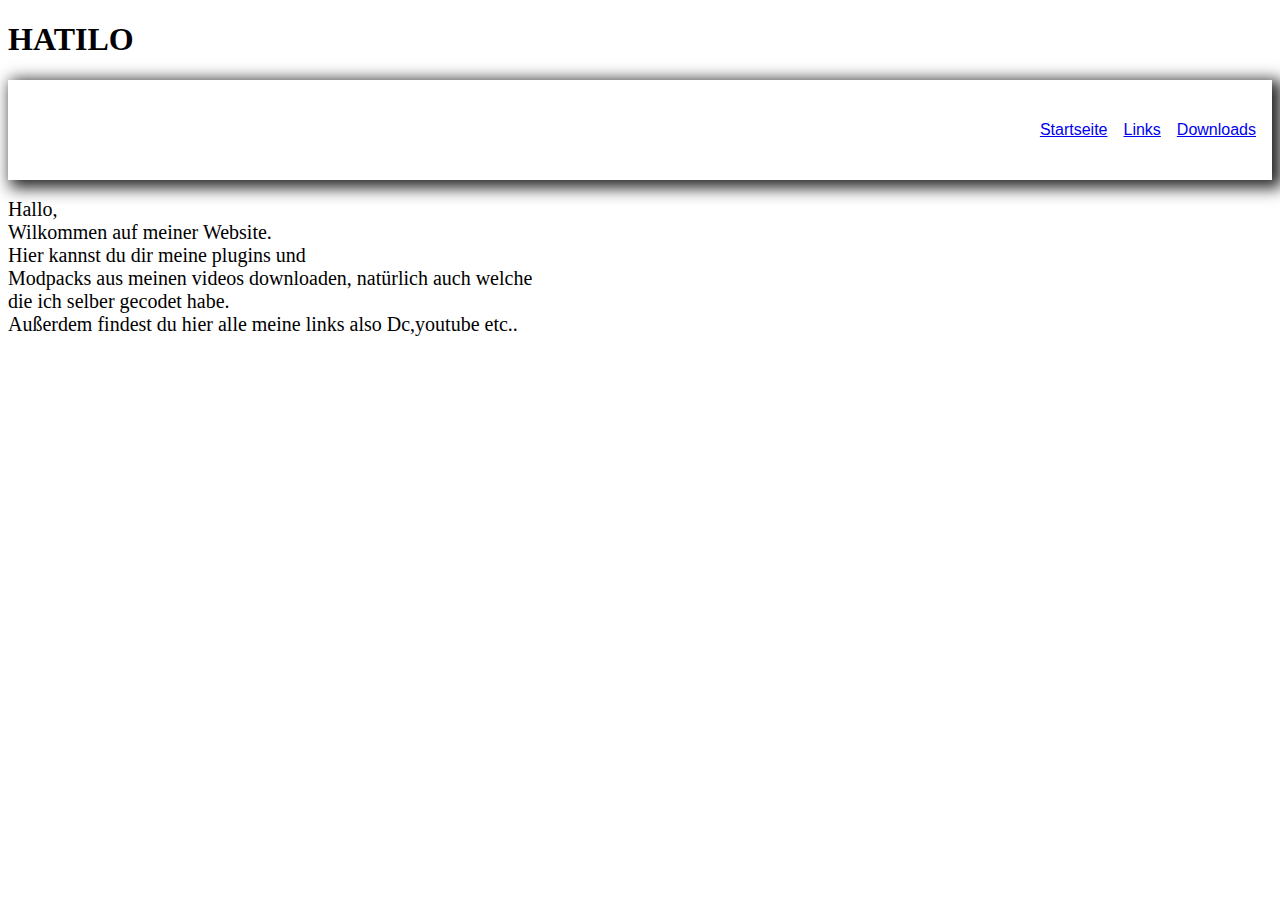
<file: index.html>
<!DOCTYPE html>
<html lang="en">
<head>
    <link rel="stylesheet" href="style.css">
    <link rel="shortcut icon" type="x-icon" href="kanal.jpg">
    <meta charset="UTF-8">
    <title>hatilo hompage</title>
</head>
<body>
<h1>HATILO</h1>

</a>
<header>

    <a class="menuhp" href="index.html">Startseite</a>
    <a class="links" href="links.html">Links</a>
    <a class="downloads" href="downloads.html">Downloads</a>

</header>
<br><div class="text1">
    Hallo,<br>
    Wilkommen auf meiner Website.<br>
    Hier kannst du dir meine plugins und <br>
    Modpacks aus meinen videos downloaden, natürlich auch welche <br>
    die ich selber gecodet habe. <br>
    Außerdem findest du hier alle meine links also Dc,youtube etc..
    </br> </div>
</body>
</html>
</file>
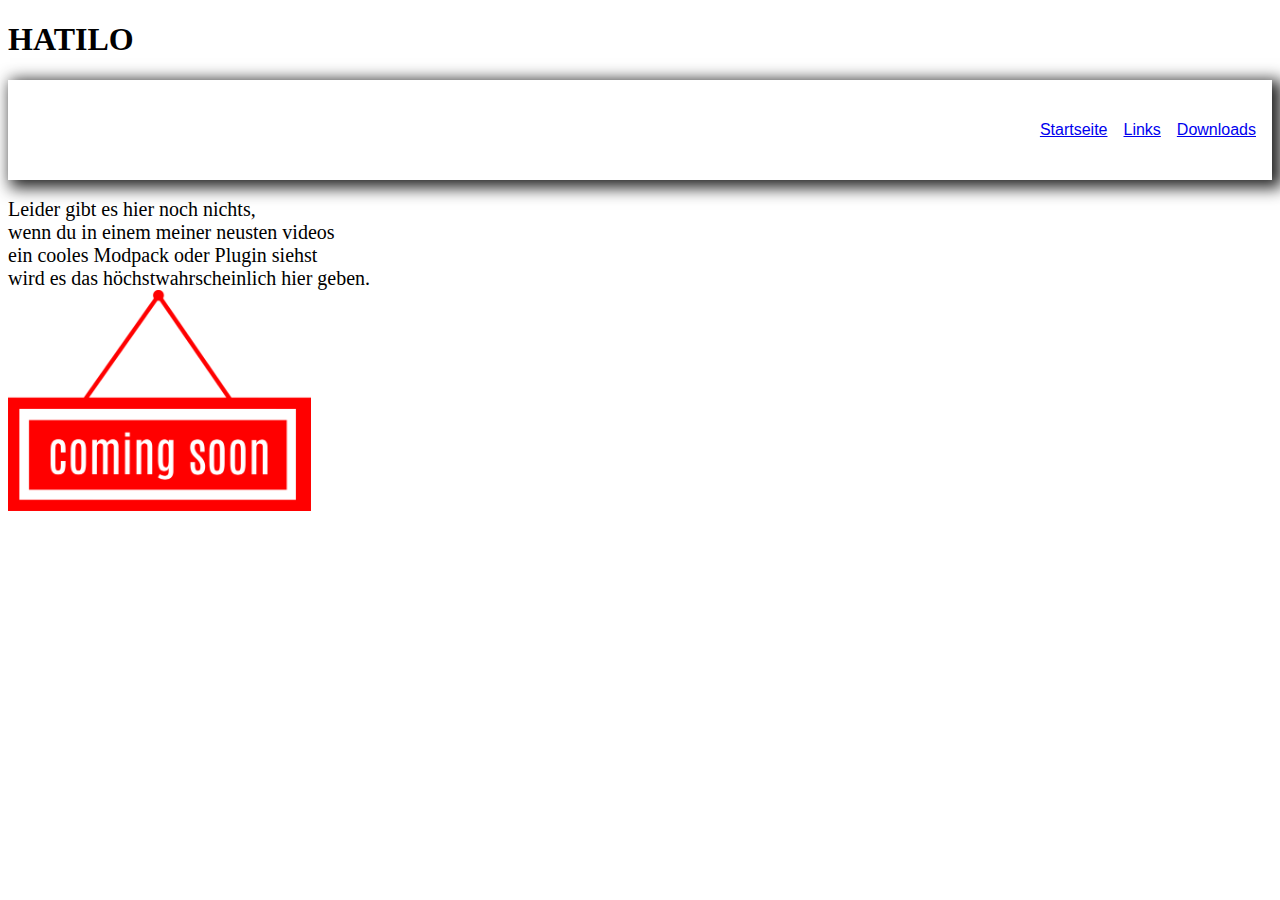
<file: downloads.html>
<!DOCTYPE html>
<html lang="en">
<head>
    <link rel="stylesheet" href="style.css">
    <link rel="shortcut icon" type="x-icon" href="hatilo.jpg">
    <meta charset="UTF-8">
    <title>downloads</title>
</head>
<body>

<h1>HATILO</h1>

<header>

    <a class="menuhp" href="index.html">Startseite</a>
    <a class="links" href="links.html">Links</a>
    <a class="downloads" href="downloads.html">Downloads</a>

</header>
<br><div class="text2">
    Leider gibt es hier noch nichts, <br>
    wenn du in einem meiner neusten videos <br>
    ein cooles Modpack oder Plugin siehst<br>
    wird es das höchstwahrscheinlich hier geben.
    <br>
</div>

<img class="bild3" width="24%" height="24%" src="coming-soon.png">
</body>
</html>
</file>
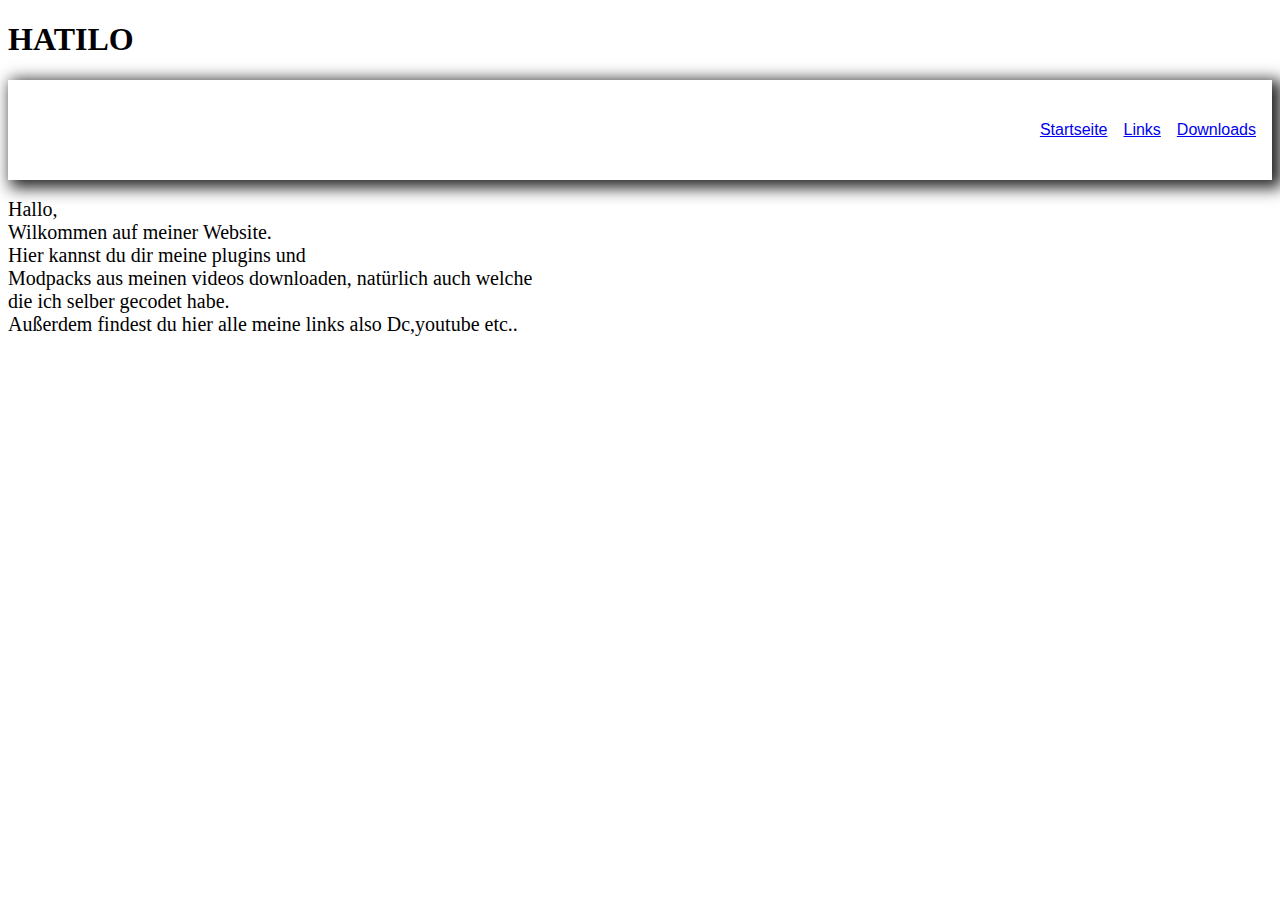
<file: startseite.html>
<!DOCTYPE html>
<html lang="en">
<head>
    <link rel="stylesheet" href="style.css">
    <link rel="shortcut icon" type="x-icon" href="kanal.jpg">
    <meta charset="UTF-8">
    <title>hatilo hompage</title>
</head>
<body>
<h1>HATILO</h1>

</a>
<header>

    <a class="menuhp" href="startseite.html">Startseite</a>
    <a class="links" href="links.html">Links</a>
    <a class="downloads" href="downloads.html">Downloads</a>

</header>
<br><div class="text1">
    Hallo,<br>
    Wilkommen auf meiner Website.<br>
    Hier kannst du dir meine plugins und <br>
    Modpacks aus meinen videos downloaden, natürlich auch welche <br>
    die ich selber gecodet habe. <br>
    Außerdem findest du hier alle meine links also Dc,youtube etc..
    </br> </div>
</body>
</html>
</file>
<file: style.css>
2.bild1
{
margin-left: 50px;
}
.bild2
 {
 margin-left: 100px;
 }
 .bild3
 {
 align: center;
 }
.bild4
 {
 margin-left: 150px;
 }
 .text1
 {
 font-size: 20px;
 }
.text2
 {
 font-size: 20px;
 }



body{
background-image: <img src="kanal.jpg";
background-attachment: fixed;
background-size: cover;
}
 header {
         background-color: white;
         height: 100px;
         display: flex;
         justify-content:flex-end;
         align-items: center;
         box-shadow: 6px 4px 15px 4px rgba(0,0,0,0.85);
         font-family: Arial, Helvetica, sans-serif;
 }
 header a {
     margin-right: 16px;
 }
</file>
